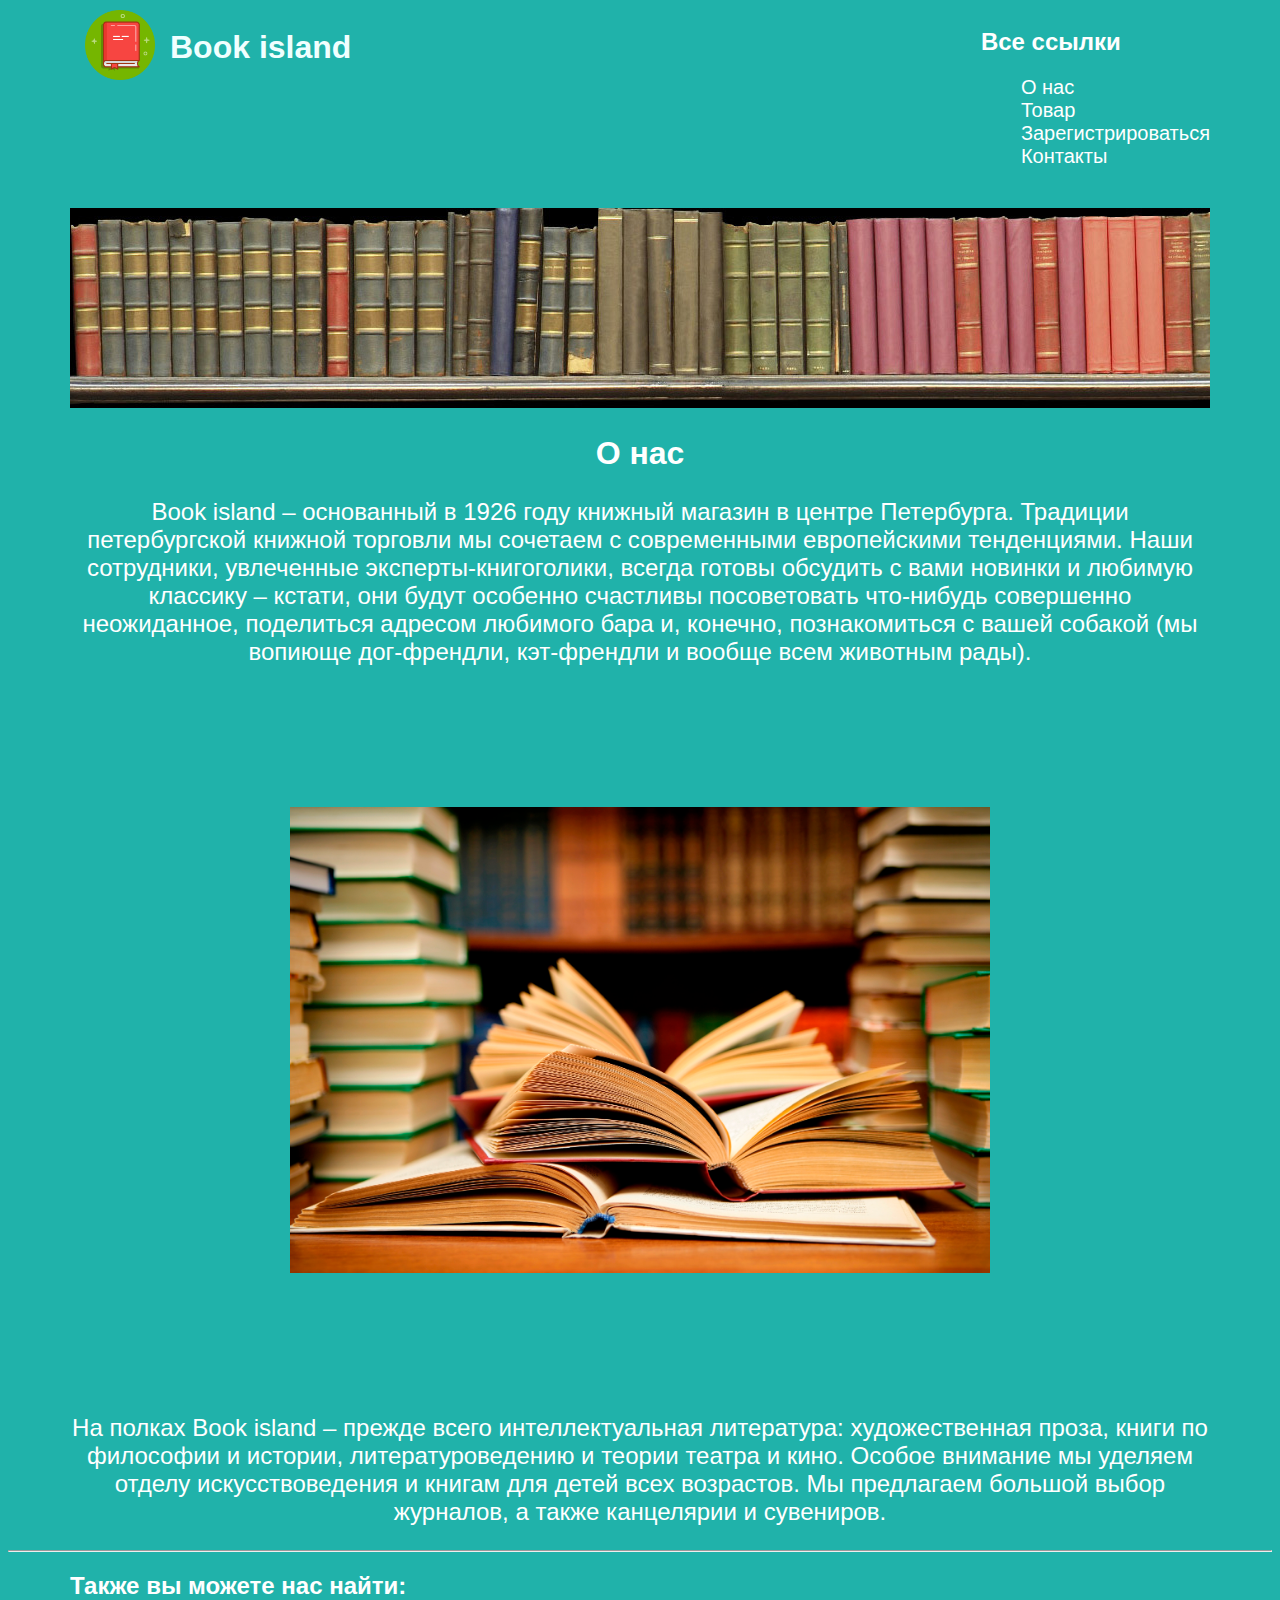
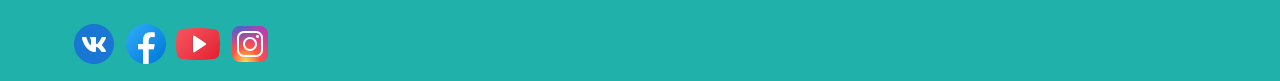
<file: index.html>
<!DOCTYPE html>
<html lang="ru">
<head>
    <meta charset="UTF-8">
    <meta http-equiv="X-UA-Compatible" content="IE=edge">
    <meta name="viewport" content="width=device-width, initial-scale=1.0">
    <title>Book island</title>
    <link rel="stylesheet" href="css/style.css">
</head>
<body>
    <header>
        <div class="container">
            <div class="header-wrapper">
                <div class="header__logo_and_h1">
                    <img src="./img/logo.png" alt="" class="logo">
                    <h1>Book island</h1>
                </div>
                <div class="header__nav">
                <h2>Все ссылки</h2>
                <nav>
                    <ul>
                        <li>
                            <a href="/index.html">О нас</a>
                        </li>
                        <li>
                            <a href="./html/products.html">Товар</a>
                        </li>
                        <li>
                            <a href="./html/registrate.html">Зарегистрироваться</a>
                        </li>
                        <li>
                            <a href="#footer__contacts">Контакты</a>
                        </li>
                    </ul>
                </nav>
            </div>
        
    </div>
        <div class="librari_image">
        </div>
        </div>
    </header>
    <main>
        <div class="container">
            <section class="section__our">  
            <h2 class="section__about_us">О нас</h2>
            <div class="section__info">
                <p>Book island – основанный в 1926 году книжный магазин в центре Петербурга. Традиции петербургской книжной торговли мы сочетаем с современными европейскими тенденциями. Наши сотрудники, увлеченные эксперты-книгоголики, всегда готовы обсудить с вами новинки и любимую классику – кстати, они будут особенно счастливы посоветовать что-нибудь совершенно неожиданное, поделиться адресом любимого бара и, конечно, познакомиться с вашей собакой (мы вопиюще дог-френдли, кэт-френдли и вообще всем животным рады).</p>
                <div class="section__love">
                </div>
                <p>На полках Book island – прежде всего интеллектуальная литература: художественная проза, книги по философии и истории, литературоведению и теории театра и кино. Особое внимание мы уделяем отделу искусствоведения и книгам для детей всех возрастов. Мы предлагаем большой выбор журналов, а также канцелярии и сувениров.</p>
            </div>
            </section>
       </div>
    </main>
    <footer>
        <hr>
        <div class="container">
            <h2>Также вы можете нас найти:</h2> 
            <div class="footer__abaut_us" id="footer__contacts">
                <a href=""><img src="./img/vk.png" alt=""></a>
                <a href=""><img src="./img/facebook.png" alt=""></a>
                <a href=""><img src="./img/youtube.png" alt=""></a>
                <a href=""><img src="./img/insta.png" alt=""></a>
            </div>
        </div>
    </footer>
    <script src="./Java script/script.js"></script>
</body>
</html>
</file>
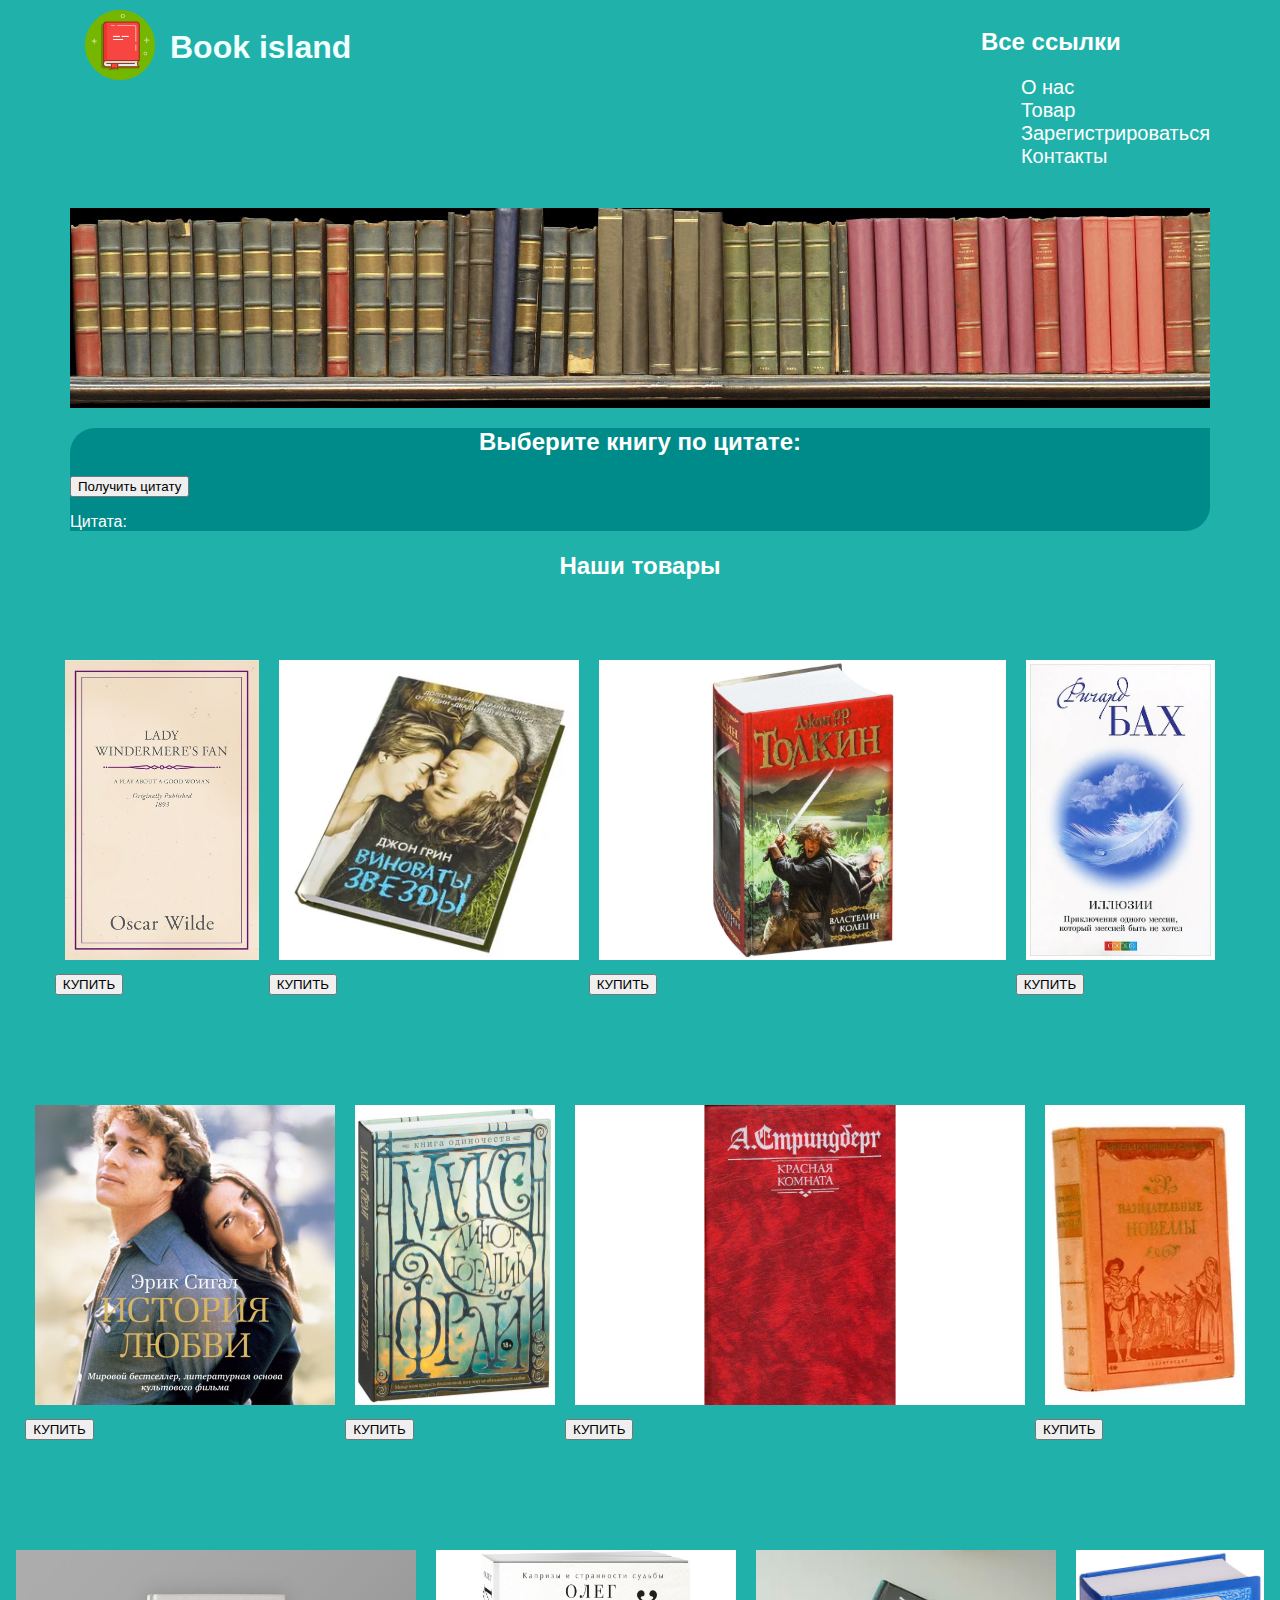
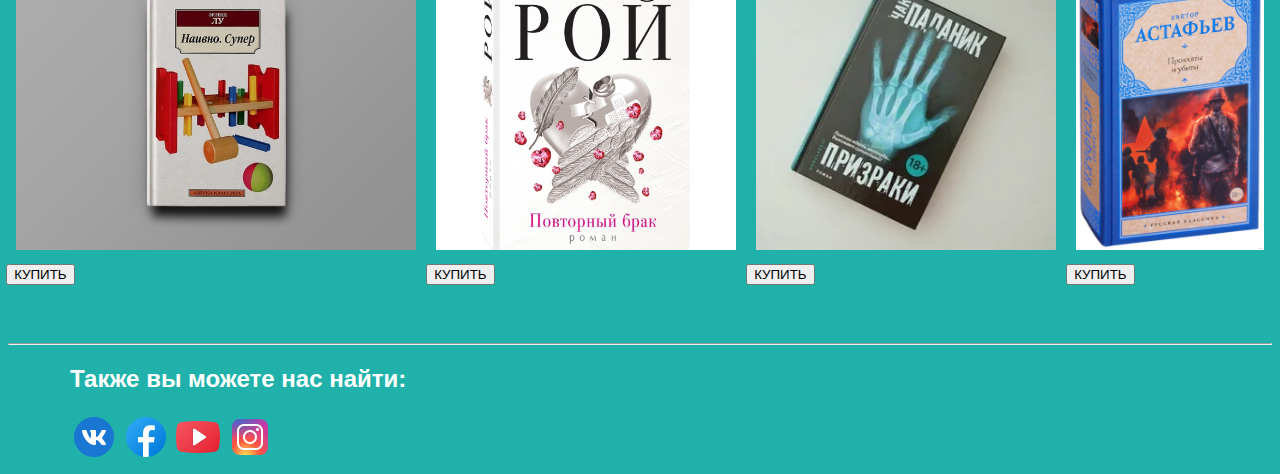
<file: html/products.html>
<!DOCTYPE html>
<html lang="ru">
<head>
    <meta charset="UTF-8">
    <meta http-equiv="X-UA-Compatible" content="IE=edge">
    <meta name="viewport" content="width=device-width, initial-scale=1.0">
    <title>Book island</title>
    <link rel="stylesheet" href="../css/style.css">
</head>
<body>
    <header>
        <div class="container">
            <div class="header-wrapper">
                <div class="header__logo_and_h1">
                    <img src="../img/logo.png" alt="" class="logo">
                    <h1>Book island</h1>
                </div>
                <div class="header__nav">
                <h2>Все ссылки</h2>
                <nav>
                    <ul>
                        <li>
                            <a href="../index.html">О нас</a>
                        </li>
                        <li>
                            <a href="./products.html">Товар</a>
                        </li>
                        <li>
                            <a href="./registrate.html">Зарегистрироваться</a>
                        </li>
                        <li>
                            <a href="#footer__contacts">Контакты</a>
                        </li>
                    </ul>
                </nav>
            </div>
        
    </div>
        <div class="librari_image">
        </div>
        </div>
    </header>
    <main>
        <section class="section__quote">
            <div class="container">
                <div class="content-random">
                    <h2 class="section__quote-select_a_book">Выберите книгу по цитате:</h2>
                    <button class="randomС" id="ok">Получить цитату</button>
                    <div class="section__quote-begin">
                    <p>Цитата:</p>
                    </div>
                    <h4 class="cite"></h4>
                </div>
            </div>
        </section>
        <section class="section__products">
            <div class="container">
            <h2 class="sectuion__our_products">Наши товары</h2>
            <div class="section__group-one">
                <div class="section__image-uindermir">
                   <img src="../img/Веер леди Уиндермир.jpg" alt="" class="section__image-uindermir_book">
                   <div class="buttons"><button type="submit">КУПИТЬ</button><span></span></div>
                </div>
                <div class="section__image-uindermir">
                    <img src="../img/Виноваты звезды.webp" alt="" class="section__image-star_book">
                    <div class="buttons"><button type="submit">КУПИТЬ</button><span></span></div>
                </div>
                <div class="section__image-uindermir">
                    <img src="../img/Властелин колец.jpg" alt="" class="section__illusion_book">
                    <div class="buttons"><button type="submit">КУПИТЬ</button><span></span></div>
                </div>
                <div class="section__image-uindermir">
                    <img src="../img/Иллюзии.webp" alt="" class="section__love_book">
                    <div class="buttons"><button type="submit">КУПИТЬ</button><span></span></div>
                </div>
            </div>
            <div class="section__group-two">
                <div class="section__image-uindermir">
                    <img src="../img/Настоящая история любви.jpg" alt="" class="section__history_book">
                    <div class="buttons"><button type="submit">КУПИТЬ</button><span></span></div>
                </div>
                <div class="section__image-uindermir">
                    <img src="../img/Книга одиночеств.jpg" alt="" class="section__loneliness_book">
                    <div class="buttons"><button type="submit">КУПИТЬ</button><span></span></div>
                </div>
                <div class="section__image-uindermir">
                    <img src="../img/Красная комната.jpg" alt="" class="section__red_book">
                    <div class="buttons"><button type="submit">КУПИТЬ</button><span></span></div>
                </div>
                <div class="section__image-uindermir">
                    <img src="../img/Назидательные Новеллы.webp" alt="" class="section__short_story_book">
                    <div class="buttons"><button type="submit">КУПИТЬ</button><span></span></div>
                </div>
            </div>
            <div class="section__group-three">
                <div class="section__image-uindermir">
                    <img src="../img/Наивно. Супер.jpg" alt="" class="section__short_super_book">
                    <div class="buttons"><button type="submit">КУПИТЬ</button><span></span></div>
                </div>
                <div class="section__image-uindermir">
                    <img src="../img/Повторный брак.jpg" alt="" class="section__marriage_book">
                    <div class="buttons"><button type="submit">КУПИТЬ</button><span></span></div>
                </div>
                <div class="section__image-uindermir">
                    <img src="../img/Призраки.webp" alt="" class="section__goast_book">
                    <div class="buttons"><button type="submit">КУПИТЬ</button><span></span></div>
                </div>
                <div class="section__image-uindermir">
                    <img src="../img/Прокляты и убиты.jpg" alt="" class="section__killed_book">
                    <div class="buttons"><button type="submit">КУПИТЬ</button><span></span></div>
                </div>
                </div>   
        </section>
    </main>
    <footer>
        <hr>
        <div class="container">
            <h2>Также вы можете нас найти:</h2> 
            <div class="footer__abaut_us" id="footer__contacts">
                <a href=""><img src="../img/vk.png" alt=""></a>
                <a href=""><img src="../img/facebook.png" alt=""></a>
                <a href=""><img src="../img/youtube.png" alt=""></a>
                <a href=""><img src="../img/insta.png" alt=""></a>
            </div>
        </div>
    </footer>
    <script src="../Java script/script.js"></script>
</body>
</html>
</file>
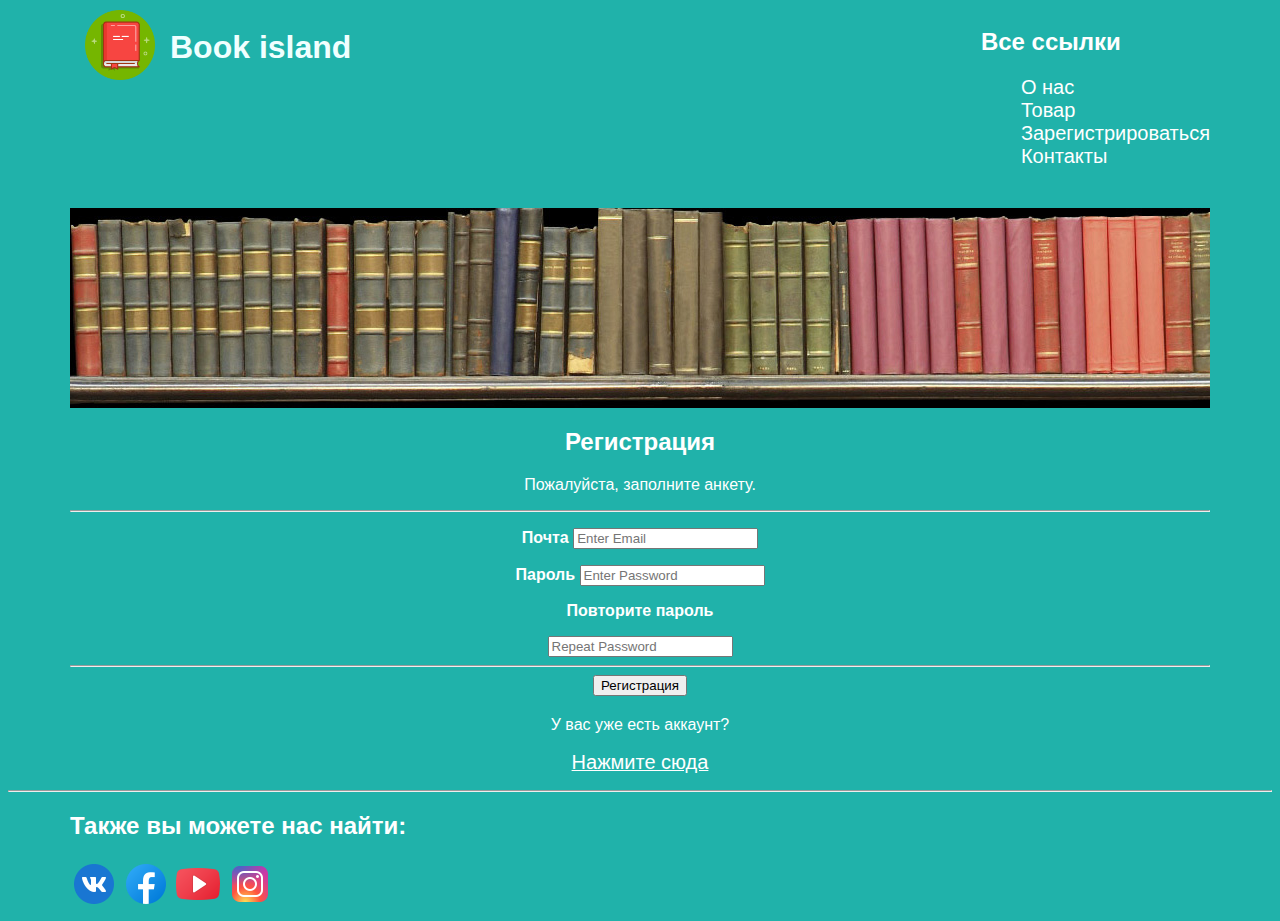
<file: html/registrate.html>
<!DOCTYPE html>
<html lang="ru">
<head>
    <meta charset="UTF-8">
    <meta http-equiv="X-UA-Compatible" content="IE=edge">
    <meta name="viewport" content="width=device-width, initial-scale=1.0">
    <title>Book island</title>
    <link rel="stylesheet" href="../css/style.css">
</head>
<body>
    <header>
        <div class="container">
            <div class="header-wrapper">
                <div class="header__logo_and_h1">
                    <img src="../img/logo.png" alt="" class="logo">
                    <h1>Book island</h1>
                </div>
                <div class="header__nav">
                <h2>Все ссылки</h2>
                <nav>
                    <ul>
                        <li>
                            <a href="../index.html">О нас</a>
                        </li>
                        <li>
                            <a href="./products.html">Товар</a>
                        </li>
                        <li>
                            <a href="./registrate.html">Зарегистрироваться</a>
                        </li>
                        <li>
                            <a href="#footer__contacts">Контакты</a>
                        </li>
                    </ul>
                </nav>
            </div>
        
    </div>
        <div class="librari_image">
        </div>
        </div>
    </header>
    <main>
        <section class="registration">
            <div class="container">
                <form action="action_page.php">
                    <div class="container">
                        <h2>Регистрация</h2>
                        <p>Пожалуйста, заполните анкету.</p>
                        <hr>
                    
                        <p><label for="email"><b>Почта</b></label>
                        <input type="text" placeholder="Enter Email" name="email" required></p>
                    
                        <p><label for="psw"><b>Пароль</b></label>
                        <input type="password" placeholder="Enter Password" name="psw" required></p>
                    
                        <p><label for="psw-repeat"><b>Повторите пароль</b></label></p>
                        <input type="password" placeholder="Repeat Password" name="psw-repeat" required>
                        <hr>
                        <button type="submit" class="registerbtn">Регистрация</button>
                        </div>
                        <div class="container_signin">
                        <p>У вас уже есть аккаунт? <a href="#"><div class="click_on">Нажмите сюда</div></a></p>
                    </div>
                </form>
            </div>   
        </section>    
    </main>
    <footer>
        <hr>
        <div class="container">
            <h2>Также вы можете нас найти:</h2> 
            <div class="footer__abaut_us" id="footer__contacts">
                <a href=""><img src="../img/vk.png" alt=""></a>
                <a href=""><img src="../img/facebook.png" alt=""></a>
                <a href=""><img src="../img/youtube.png" alt=""></a>
                <a href=""><img src="../img/insta.png" alt=""></a>
            </div>
        </div>
    </footer>
</body>
</html>
</file>
<file: css/style.css>
body{
       background-color: lightseagreen;
}
header{
 
}
.header-wrapper{
    display: flex;
    justify-content: space-between;
}
h1{
    text-align: right;
    font-family: 'Franklin Gothic Medium', 'Arial Narrow', Arial, sans-serif;
    color: azure;
}
.logo{
    width: 70px;
    height: 70px;
    margin: 2px 15px;
}
.header__logo_and_h1{
    display: flex;
    height: 200px;
}
.container{
    max-width: 1140px;
    margin: 0 auto;
}
h2{
    font-family: 'Franklin Gothic Medium', 'Arial Narrow', Arial, sans-serif;
    color: white;
   
}
nav{
    color: white;
    font-family: 'Franklin Gothic Medium', 'Arial Narrow', Arial, sans-serif;
    text-decoration: none;
    font-size: 1px;
}
a{
    color: white;
    font-family: 'Franklin Gothic Medium', 'Arial Narrow', Arial, sans-serif;
    text-decoration: none;
} 
.librari_image{
    height: 200px;
    background-image: url(../img/library.jpg);
    background-repeat: no-repeat;
}
main{
    background-color: lightseagreen;
}
.section__our{
    text-align: center;
    font-family: 'Franklin Gothic Medium', 'Arial Narrow', Arial, sans-serif;
    color: white;
}
.section__about_us{
    font-size: 200%;
}
.section__info{
    font-size: 150%;
}
.section__love{
    background-image: url(../img/books2.jpg);
    background-size: 700px;
    height: 700px;
    background-repeat: no-repeat;
    background-position: center;
}
a{
    font-size: 20px;
}
footer{
    color: white;
    justify-content: left;
}
.container{
    margin: 0% auto;
}
.section__quote-select_a_book{
    text-align: center;
    color: white;
}
.content-random{
    background-color: darkcyan;
    border-radius: 25px 0px 25px 0px;
}
.section__quote-begin{
    color: white;
}
.cite{
    color: white;
}
.section__quote{
    font-family: 'Franklin Gothic Medium', 'Arial Narrow', Arial, sans-serif;
}
.sectuion__our_products{
    text-align: center;
}
.section__image-uindermir_book{
    height: 300px;
    padding: 10px;
}
.section__image-star_book{
    height: 300px;
    padding: 10px;
}
.section__illusion_book{
    height: 300px;
    padding: 10px;
}
.section__love_book{
    height: 300px;
    padding: 10px;
}
.section__group-one{
    justify-content: center;
    display: flex;
    padding: 50px 50px;
}
.section__group-two{
    justify-content: center;
    display: flex;
    padding: 50px 50px;
}
.section__history_book{
    height: 300px;
    padding: 10px;
}
.section__loneliness_book{
    height: 300px;
    padding: 10px;
}
.section__red_book{
    height: 300px;
    padding: 10px;
}
.section__short_story_book{ 
    height: 300px;
    padding: 10px;
}
.section__group-three{
    justify-content: center;
    display: flex;
    padding: 50px 50px;
}
.section__short_super_book{
    height: 300px;
    padding: 10px;
}
.section__marriage_book{
    height: 300px;
    padding: 10px;
}
.section__goast_book{
    height: 300px;
    padding: 10px;
}
.section__killed_book{
    height: 300px;
    padding: 10px;
}
.section__group-four{
    justify-content: center;
    display: flex;
    padding: 50px 50px;
}
.section__Shantaram_book{
    height: 300px;
    padding: 10px;
}
.registration{
    color: white;
    font-family: 'Franklin Gothic Medium', 'Arial Narrow', Arial, sans-serif;
    text-align: center;
}
.click_on{
    text-decoration: underline;
}
</file>
